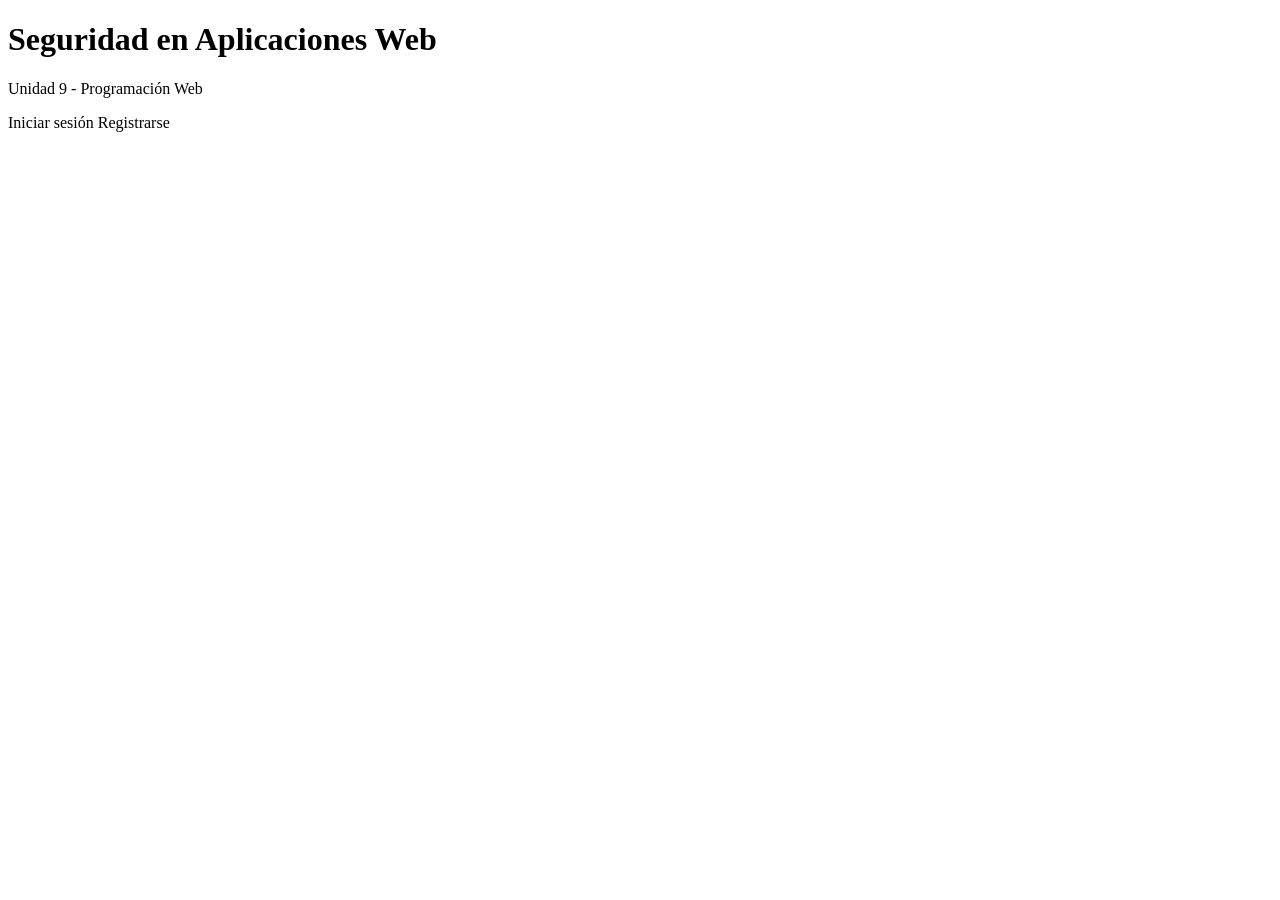
<file: seguridad-web/src/main/resources/templates/index.html>
<!DOCTYPE html>
<html xmlns:th="http://www.thymeleaf.org" lang="es">
<head>
    <meta charset="UTF-8">
    <title>Seguridad Web</title>
    <link rel="stylesheet" th:href="@{/css/style.css}">
</head>
<body>
<main>
    <h1>Seguridad en Aplicaciones Web</h1>
    <p>Unidad 9 - Programación Web</p>
    <nav>
        <a th:href="@{/login}">Iniciar sesión</a>
        <a th:href="@{/registro}">Registrarse</a>
    </nav>
</main>
</body>
</html>
</file>
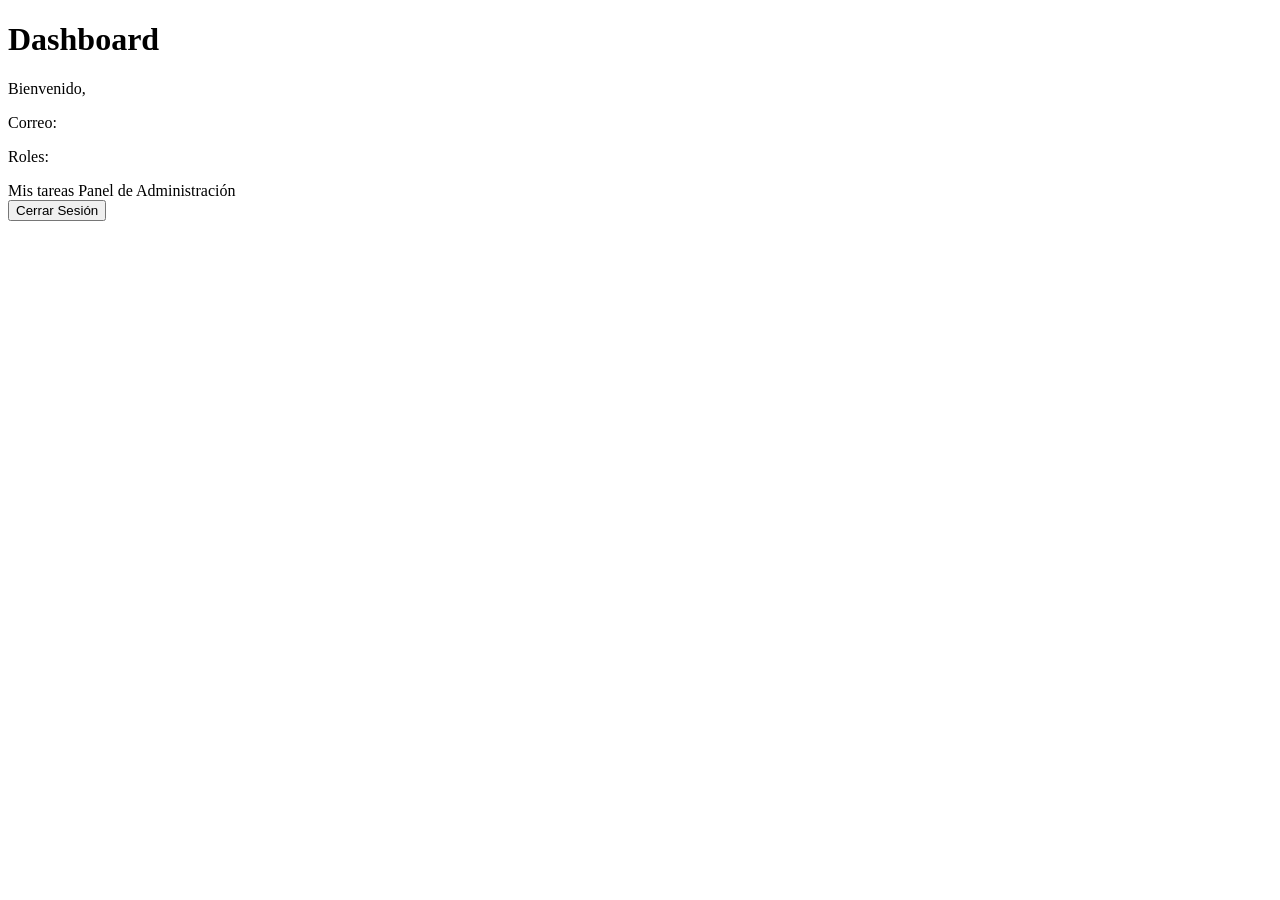
<file: seguridad-web/src/main/resources/templates/dashboard.html>
<!DOCTYPE html>
<html xmlns:th="http://www.thymeleaf.org"
      xmlns:sec="http://www.thymeleaf.org/extras/spring-security" lang="es">
<head>
    <meta charset="UTF-8">
    <title>Dashboard</title>
    <link rel="stylesheet" th:href="@{/css/style.css}">
</head>
<body>
<main>
    <h1>Dashboard</h1>

    <p>Bienvenido, <span th:text="${nombre}"></span></p>

    <!--
    <p>Con utext: <span th:utext="${nombre}"></span></p>
    -->

    <p>Correo: <span th:text="${email}"></span></p>
    <p>Roles: <span th:text="${roles}"></span></p>

    <nav>
        <a th:href="@{/tareas}">Mis tareas</a>
        <!-- Solo visible para ADMIN -->
        <a sec:authorize="hasRole('ADMIN')" th:href="@{/admin}">Panel de Administración</a>
    </nav>

    <form th:action="@{/logout}" method="post">
        <button type="submit">Cerrar Sesión</button>
    </form>
</main>
</body>
</html>
</file>
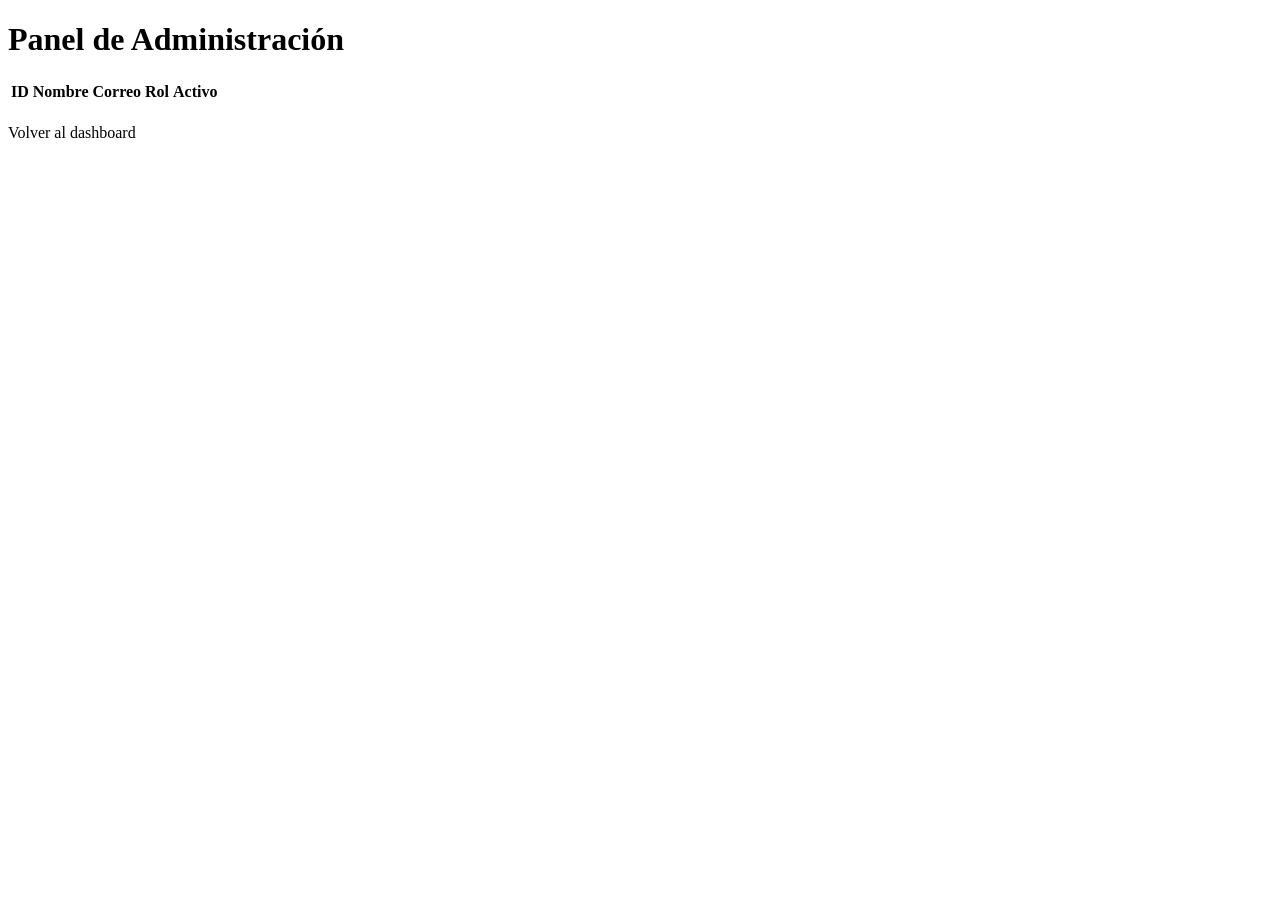
<file: seguridad-web/src/main/resources/templates/admin/panel.html>
<!DOCTYPE html>
<html xmlns:th="http://www.thymeleaf.org" lang="es">
<head>
    <meta charset="UTF-8">
    <title>Panel de Administración</title>
    <link rel="stylesheet" th:href="@{/css/style.css}">
</head>
<body>
<main>
    <h1>Panel de Administración</h1>
    <table>
        <thead>
        <tr><th>ID</th><th>Nombre</th><th>Correo</th><th>Rol</th><th>Activo</th></tr>
        </thead>
        <tbody>
        <tr th:each="u : ${usuarios}">
            <td th:text="${u.id}"></td>
            <td th:text="${u.nombre}"></td>
            <td th:text="${u.email}"></td>
            <td th:text="${u.rol}"></td>
            <td th:text="${u.activo}"></td>
        </tr>
        </tbody>
    </table>
    <p><a th:href="@{/dashboard}">Volver al dashboard</a></p>
</main>
</body>
</html>
</file>
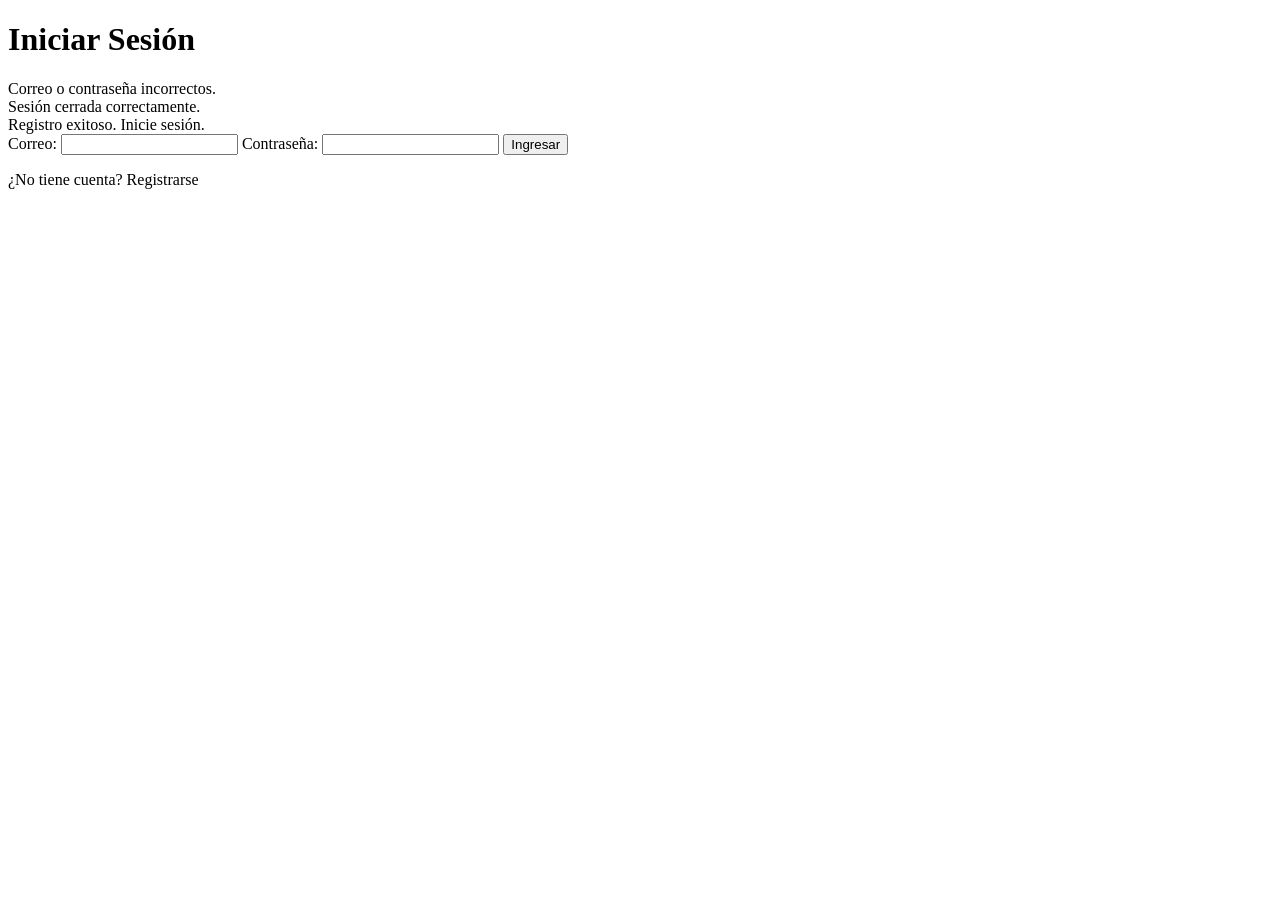
<file: seguridad-web/src/main/resources/templates/auth/login.html>
<!DOCTYPE html>
<html xmlns:th="http://www.thymeleaf.org" lang="es">
<head>
    <meta charset="UTF-8">
    <title>Iniciar sesión</title>
    <link rel="stylesheet" th:href="@{/css/style.css}">
</head>
<body>
<main>
    <h1>Iniciar Sesión</h1>

    <div th:if="${param.error}" class="error">Correo o contraseña incorrectos.</div>
    <div th:if="${param.logout}" class="ok">Sesión cerrada correctamente.</div>
    <div th:if="${param.registrado}" class="ok">Registro exitoso. Inicie sesión.</div>

    <!-- Spring Security procesa el POST a /login automáticamente -->
    <!-- Thymeleaf + Spring Security incluye el token CSRF automáticamente -->
    <form th:action="@{/login}" method="post">
        <label>Correo: <input type="email" name="username" required></label>
        <label>Contraseña: <input type="password" name="password" required></label>
        <button type="submit">Ingresar</button>
    </form>
    <p><a th:href="@{/registro}">¿No tiene cuenta? Registrarse</a></p>
</main>
</body>
</html>
</file>
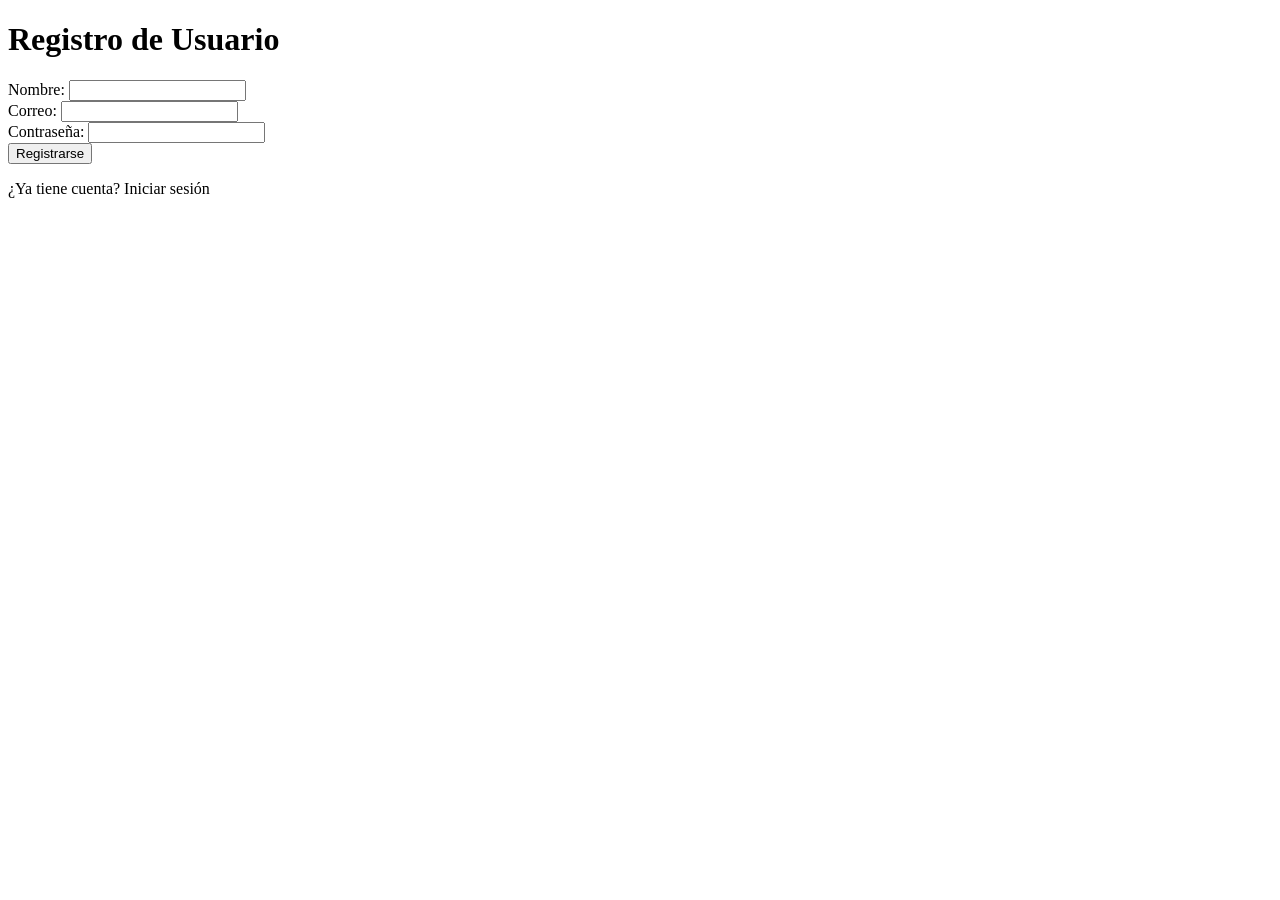
<file: seguridad-web/src/main/resources/templates/auth/registro.html>
<!DOCTYPE html>
<html xmlns:th="http://www.thymeleaf.org" lang="es">
<head>
    <meta charset="UTF-8">
    <title>Registro</title>
    <link rel="stylesheet" th:href="@{/css/style.css}">
</head>
<body>
<main>
    <h1>Registro de Usuario</h1>
    <form th:action="@{/registro}" th:object="${usuario}" method="post">
        <label>Nombre:
            <input type="text" th:field="*{nombre}">
        </label>
        <div class="error" th:if="${#fields.hasErrors('nombre')}" th:errors="*{nombre}"></div>

        <label>Correo:
            <input type="email" th:field="*{email}">
        </label>
        <div class="error" th:if="${#fields.hasErrors('email')}" th:errors="*{email}"></div>

        <label>Contraseña:
            <input type="password" th:field="*{contrasenia}">
        </label>
        <div class="error" th:if="${#fields.hasErrors('contrasenia')}" th:errors="*{contrasenia}"></div>

        <button type="submit">Registrarse</button>
    </form>
    <p><a th:href="@{/login}">¿Ya tiene cuenta? Iniciar sesión</a></p>
</main>
</body>
</html>
</file>
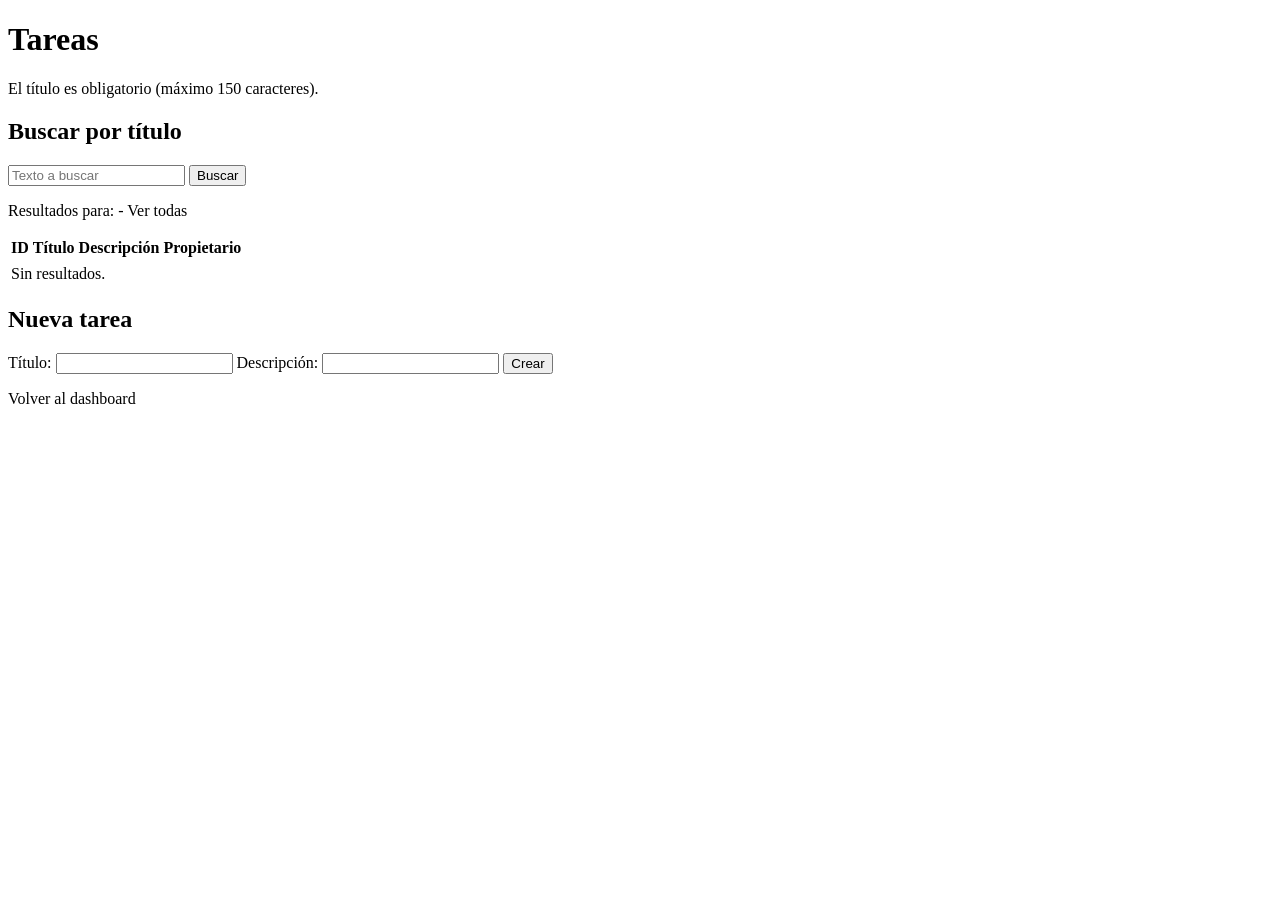
<file: seguridad-web/src/main/resources/templates/tareas/lista.html>
<!DOCTYPE html>
<html xmlns:th="http://www.thymeleaf.org" lang="es">
<head>
    <meta charset="UTF-8">
    <title>Tareas</title>
    <link rel="stylesheet" th:href="@{/css/style.css}">
</head>
<body>
<main>
    <h1>Tareas</h1>
    <div class="error" th:if="${param.error}">El título es obligatorio (máximo 150 caracteres).</div>

    <h2>Buscar por título</h2>
    <form th:action="@{/tareas}" method="get">
        <input type="text" name="texto" th:value="${texto}" placeholder="Texto a buscar">
        <button type="submit">Buscar</button>
    </form>
    <p th:if="${texto != null and !#strings.isEmpty(texto)}">
        Resultados para: <strong th:text="${texto}"></strong>
        - <a th:href="@{/tareas}">Ver todas</a>
    </p>

    <table>
        <thead>
        <tr><th>ID</th><th>Título</th><th>Descripción</th><th>Propietario</th></tr>
        </thead>
        <tbody>
        <tr th:each="t : ${tareas}">
            <td th:text="${t.id}"></td>
            <td th:text="${t.titulo}"></td>
            <td th:text="${t.descripcion}"></td>
            <td th:text="${t.propietario.nombre}"></td>
        </tr>
        <tr th:if="${#lists.isEmpty(tareas)}"><td colspan="4">Sin resultados.</td></tr>
        </tbody>
    </table>

    <h2>Nueva tarea</h2>
    <form th:action="@{/tareas}" method="post">
        <label>Título: <input type="text" name="titulo" maxlength="150" required></label>
        <label>Descripción: <input type="text" name="descripcion" maxlength="500"></label>
        <button type="submit">Crear</button>
    </form>

    <p><a th:href="@{/dashboard}">Volver al dashboard</a></p>
</main>
</body>
</html>
</file>
